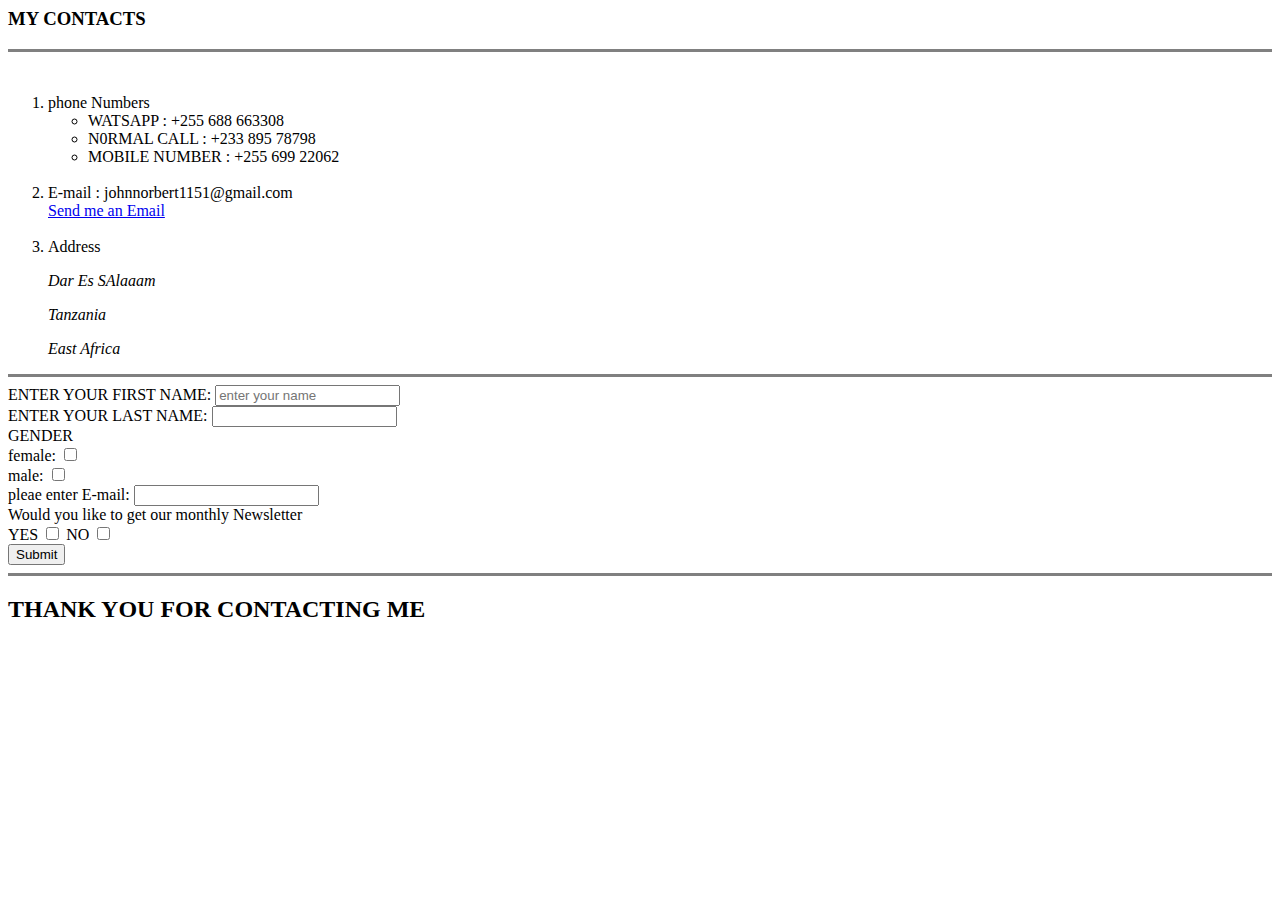
<file: contacts.html>
<html>
    <head>
        <meta charset="utf-8">
        <meta name =" description" content="Portfolio of John Mulishi">
        <title> John's Personal site</title>
    </head>
    <body>
        
        <h3><strong>MY CONTACTS</strong></h3>
        <hr size="3" noshade="0">
        <br>
        <ol>
            <li>phone Numbers</li>
            <ul>
                <li><bold>WATSAPP :</bold> +255 688 663308</li>
                <li><bold>N0RMAL CALL :</bold> +233 895 78798</li>
                <li><bold>MOBILE NUMBER :</bold> +255 699 22062</li>
            </ul>
            <br>
            <li>E-mail : johnnorbert1151@gmail.com</li>
            <a href="mailto: johnnorbert1151@gmail.com">Send me an Email</a>
            <br>
            <br>
            <li>Address</li>
            <p><em>Dar Es SAlaaam</em></p>
            <p><em>Tanzania</em></p>
            <p><em>East Africa</em></p>
        </ol>
        <hr size="3" noshade="0">
        <form action="mailto:johnnorbert1151@gmail.com" method="post" enctype="text/plain">
            <label for="fname">ENTER YOUR FIRST NAME:</label> 
            <input type="text" id="fname" name="fname" placeholder="enter your name"> <br>
            <label for="lname">ENTER YOUR LAST NAME:</label>
            <input type="text" id="Lname" name="Lname"><br>
            <label>GENDER</label><br>
            <label for="Gender">female:</label>
            <input type="checkbox" id="gender" name="gender"><br>
            <label for="Gender">male:</label>
            <input type="checkbox" id="gender" name="gender"><br>
            <label for="lname">pleae enter E-mail:</label>
            <input type="text" id="email" name="email"> <br>
            <label for="newsletter subscribe"> Would you like to get our monthly Newsletter</label><br>
            <label for="newsletter subscribe"> YES</label>
            <input type="checkbox" id="subscribe" name="subscribe">
            <label for="newsletter subscribe"> NO </label>
            <input type="checkbox" id="subscribe" name="subscribe"><br>
            <input type="submit" id="" name=""><br>
            <hr size="3" noshade="0">
        </form>
        <h2><strong> THANK YOU FOR CONTACTING ME</strong></h2>
    </body>
</html>
</file>
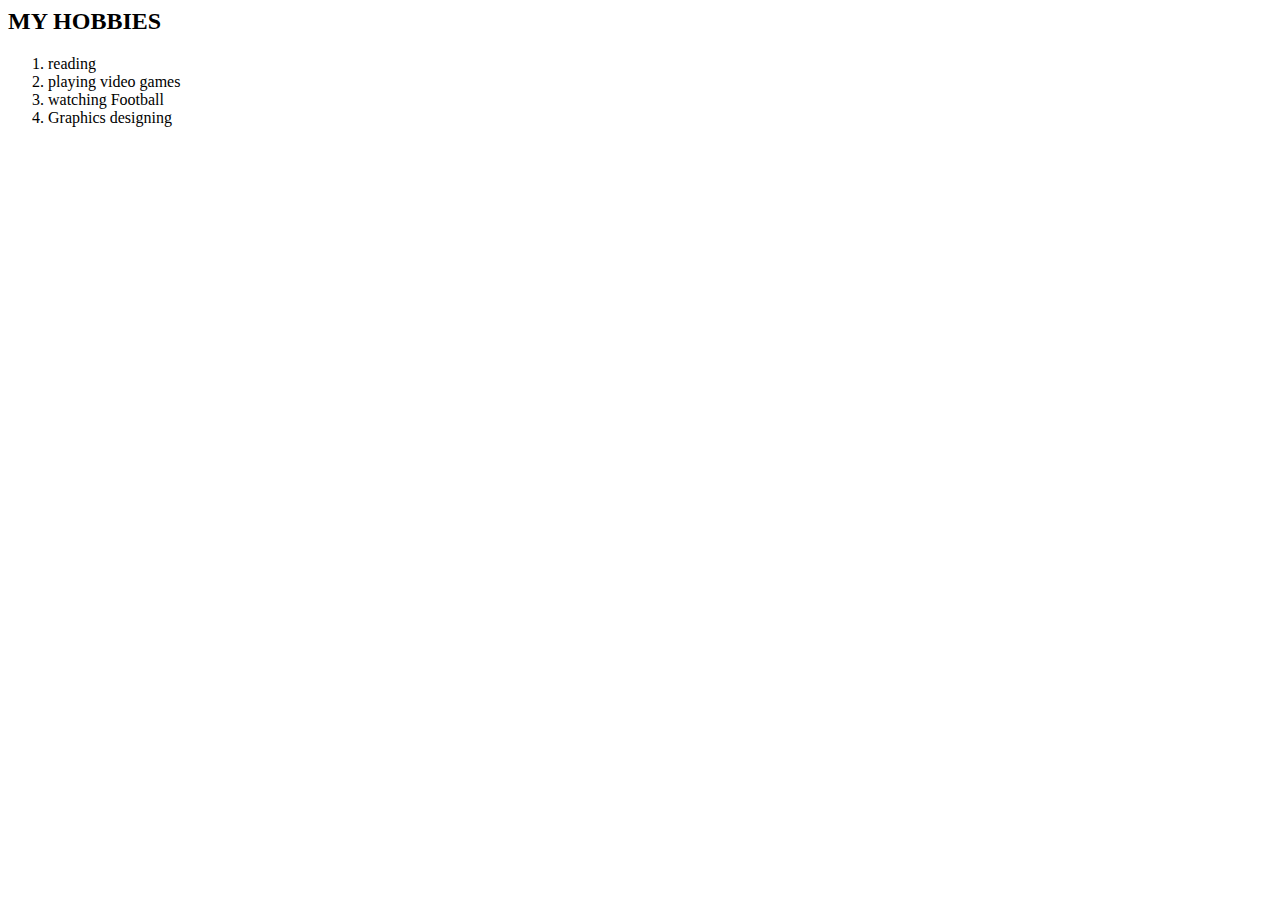
<file: hobbies.html>
<html>
    <head>
        <meta charset="utf-8">
        <meta name =" description" content="Portfolio of John Mulishi">
        <title> John's Personal site</title>
    </head>
    <body>
        <h2> MY HOBBIES</h2>
        <ol>
            <li>reading</li>
            <li>playing video games</li>
            <li>watching Football</li>
            <li>Graphics designing</li>

        </ol>
    </body>

</html>
</file>
